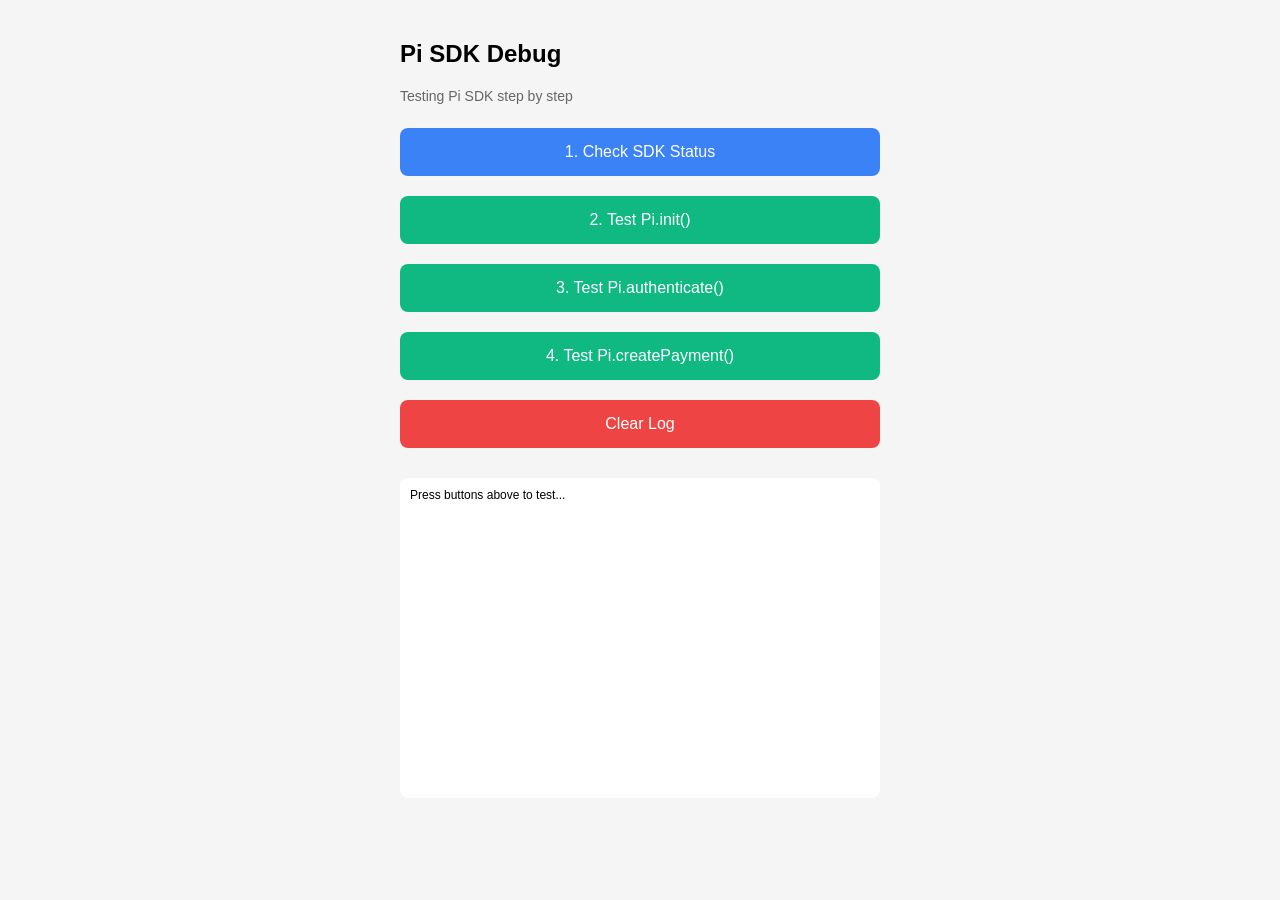
<file: pi-debug.html>
<!DOCTYPE html>
<html>
<head>
  <meta charset="UTF-8">
  <meta name="viewport" content="width=device-width, initial-scale=1.0">
  <title>Pi SDK Debug</title>
  <style>
    body { font-family: sans-serif; padding: 20px; max-width: 480px; margin: 0 auto; background: #f5f5f5; }
    button { width: 100%; padding: 15px; font-size: 16px; margin: 10px 0; border: none; border-radius: 8px; cursor: pointer; }
    .green { background: #10b981; color: white; }
    .blue { background: #3b82f6; color: white; }
    .red { background: #ef4444; color: white; }
    #log { background: white; padding: 10px; border-radius: 8px; margin-top: 20px; font-size: 12px; white-space: pre-wrap; word-break: break-all; min-height: 300px; }
    .step { padding: 8px; margin: 4px 0; border-radius: 4px; }
    .step.ok { background: #d1fae5; color: #065f46; }
    .step.err { background: #fee2e2; color: #991b1b; }
    .step.info { background: #dbeafe; color: #1e40af; }
  </style>
</head>
<body>
  <h2>Pi SDK Debug</h2>
  <p style="color:#666; font-size:14px;">Testing Pi SDK step by step</p>
  
  <button class="blue" onclick="checkSDK()">1. Check SDK Status</button>
  <button class="green" onclick="testInit()">2. Test Pi.init()</button>
  <button class="green" onclick="testAuth()">3. Test Pi.authenticate()</button>
  <button class="green" onclick="testPayment()">4. Test Pi.createPayment()</button>
  <button class="red" onclick="clearLog()">Clear Log</button>
  
  <div id="log">Press buttons above to test...

</div>

  <script src="https://sdk.minepi.com/pi-sdk.js"></script>
  <script>
    var logEl = document.getElementById('log');
    function log(msg, type) {
      var div = document.createElement('div');
      div.className = 'step ' + (type || 'info');
      div.textContent = new Date().toLocaleTimeString() + ': ' + msg;
      logEl.appendChild(div);
      logEl.scrollTop = logEl.scrollHeight;
    }
    function clearLog() {
      logEl.innerHTML = '';
    }

    function checkSDK() {
      clearLog();
      log('=== Checking SDK ===', 'info');
      
      if (typeof window === 'undefined') {
        log('ERROR: window undefined', 'err');
        return;
      }
      
      log('window exists: YES', 'ok');
      
      if (!window.Pi) {
        log('ERROR: window.Pi NOT FOUND', 'err');
        log('Are you in Pi Browser?', 'info');
        return;
      }
      
      log('window.Pi exists: YES', 'ok');
      log('Pi.init: ' + (typeof Pi.init === 'function' ? 'YES' : 'NO'), typeof Pi.init === 'function' ? 'ok' : 'err');
      log('Pi.authenticate: ' + (typeof Pi.authenticate === 'function' ? 'YES' : 'NO'), typeof Pi.authenticate === 'function' ? 'ok' : 'err');
      log('Pi.createPayment: ' + (typeof Pi.createPayment === 'function' ? 'YES' : 'NO'), typeof Pi.createPayment === 'function' ? 'ok' : 'err');
    }

    function testInit() {
      clearLog();
      log('=== Testing Pi.init() ===', 'info');
      
      if (!window.Pi) {
        log('ERROR: Pi SDK not loaded', 'err');
        return;
      }
      
      try {
        Pi.init({ version: "2.0", sandbox: true });
        log('Pi.init({version:"2.0", sandbox:true}) OK', 'ok');
      } catch(e) {
        log('Pi.init() ERROR: ' + e.message, 'err');
        // Try without sandbox
        try {
          Pi.init({ version: "2.0" });
          log('Pi.init({version:"2.0"}) OK (no sandbox)', 'ok');
        } catch(e2) {
          log('Pi.init() without sandbox ERROR: ' + e2.message, 'err');
        }
      }
    }

    function testAuth() {
      clearLog();
      log('=== Testing Pi.authenticate() ===', 'info');
      
      if (!window.Pi) {
        log('ERROR: Pi SDK not loaded', 'err');
        return;
      }
      
      try {
        Pi.init({ version: "2.0", sandbox: true });
      } catch(e) {}
      
      log('Calling Pi.authenticate...', 'info');
      
      var timeout = setTimeout(function() {
        log('TIMEOUT after 10s - no response', 'err');
      }, 10000);
      
      Pi.authenticate(['username', 'payments'], function(payment) {
        log('Incomplete payment callback: ' + JSON.stringify(payment), 'info');
      }).then(function(result) {
        clearTimeout(timeout);
        log('SUCCESS! User: ' + result.user.username, 'ok');
      }).catch(function(error) {
        clearTimeout(timeout);
        log('ERROR: ' + (error.message || JSON.stringify(error)), 'err');
      });
    }

    function testPayment() {
      clearLog();
      log('=== Testing Pi.createPayment() ===', 'info');
      
      if (!window.Pi) {
        log('ERROR: Pi SDK not loaded', 'err');
        return;
      }
      
      try {
        Pi.init({ version: "2.0", sandbox: true });
      } catch(e) {}
      
      log('Calling Pi.createPayment...', 'info');
      
      var timeout = setTimeout(function() {
        log('TIMEOUT after 10s - wallet may not have opened', 'err');
        log('Check:\n1. Are you in Pi Browser?\n2. Is app registered at develop.pinet.com?\n3. Is URL configured?', 'info');
      }, 10000);
      
      Pi.createPayment(
        {
          amount: 1.0,
          memo: "Test payment",
          metadata: { test: true }
        },
        {
          onReadyForServerApproval: function(paymentId) {
            log('onReadyForServerApproval: ' + paymentId, 'ok');
          },
          onReadyForServerCompletion: function(paymentId, txid) {
            log('onReadyForServerCompletion: ' + paymentId + ', txid: ' + txid, 'ok');
          },
          onCancel: function(paymentId) {
            clearTimeout(timeout);
            log('onCancel: ' + paymentId, 'err');
          },
          onError: function(error, payment) {
            clearTimeout(timeout);
            log('onError: ' + (error.message || error), 'err');
          }
        }
      );
      
      log('Pi.createPayment called - check if wallet opened', 'info');
    }
  </script>
</body>
</html>
</file>
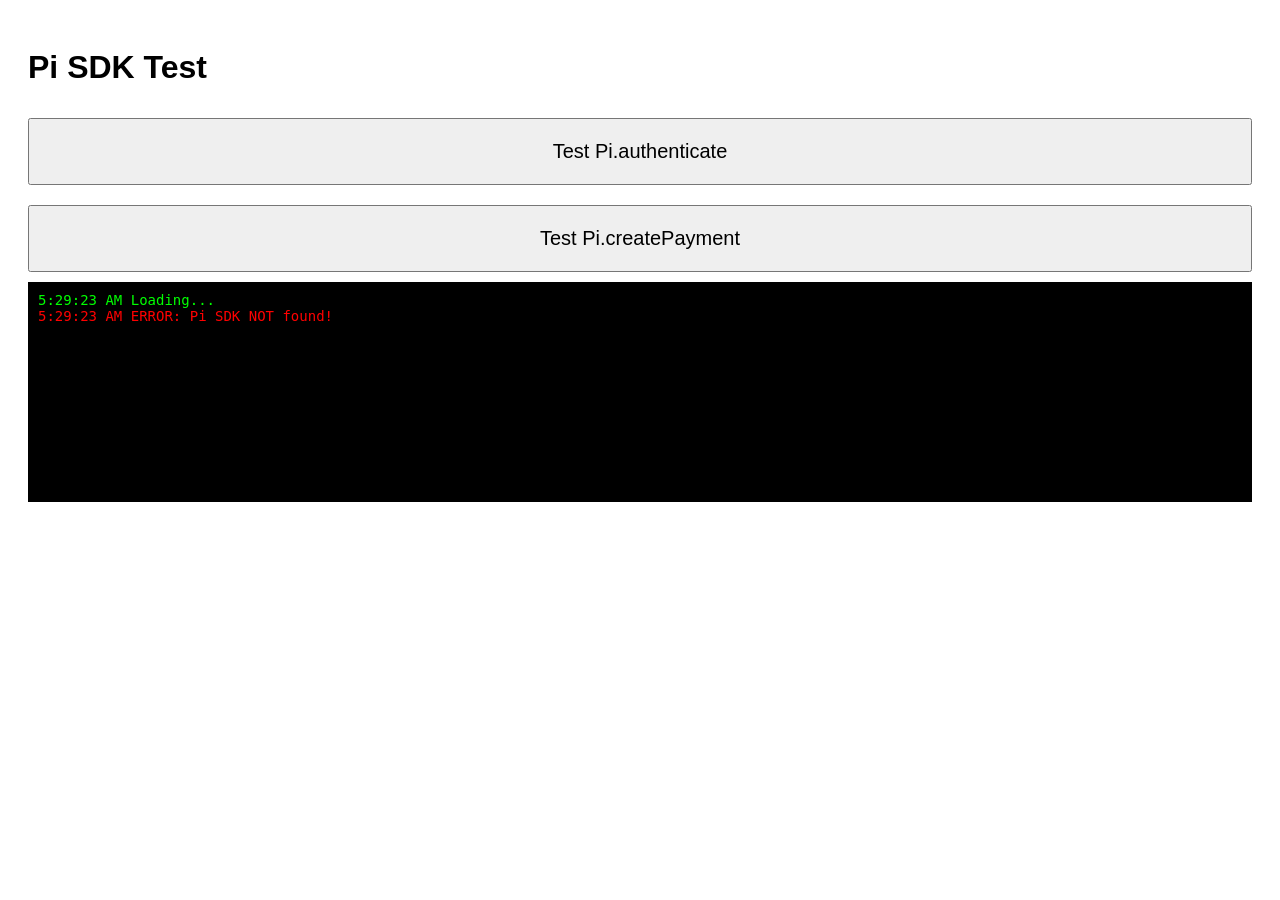
<file: pi-test.html>
<!DOCTYPE html>
<html>
<head>
    <meta charset="UTF-8">
    <meta name="viewport" content="width=device-width, initial-scale=1.0">
    <title>Pi SDK Test</title>
    <script src="https://sdk.minepi.com/pi-sdk.js"></script>
    <style>
        body { font-family: Arial; padding: 20px; }
        button { width: 100%; padding: 20px; font-size: 20px; margin: 10px 0; }
        #log { background: #000; color: #0f0; padding: 10px; font-family: monospace; font-size: 14px; min-height: 200px; }
        .err { color: #f00; }
    </style>
</head>
<body>
    <h1>Pi SDK Test</h1>
    <button onclick="testAuth()">Test Pi.authenticate</button>
    <button onclick="testPayment()">Test Pi.createPayment</button>
    <div id="log"></div>
    <script>
        function log(msg, isErr) {
            const d = document.getElementById('log');
            const line = document.createElement('div');
            line.textContent = new Date().toLocaleTimeString() + ' ' + msg;
            if (isErr) line.className = 'err';
            d.appendChild(line);
            d.scrollTop = d.scrollHeight;
        }

        log('Loading...');
        if (typeof Pi === 'undefined') {
            log('ERROR: Pi SDK NOT found!', true);
        } else {
            log('Pi SDK found');
            try {
                Pi.init({ version: "2.0" });
                log('Pi.init() OK');
            } catch (e) {
                log('Pi.init() ERROR: ' + e.message, true);
            }
        }

        function testAuth() {
            log('--- Testing authenticate ---');
            if (!Pi || !Pi.authenticate) {
                log('Pi.authenticate not available', true);
                return;
            }
            Pi.authenticate(['username','payments'], function(p) {
                log('Incomplete payment: ' + JSON.stringify(p));
            }).then(function(auth) {
                log('SUCCESS: ' + auth.user.username);
            }).catch(function(e) {
                log('ERROR: ' + e.message, true);
            });
        }

        function testPayment() {
            log('--- Testing createPayment ---');
            if (!Pi || !Pi.createPayment) {
                log('Pi.createPayment not available', true);
                return;
            }
            Pi.createPayment({
                amount: 1.0,
                memo: "Test",
                metadata: {}
            }, {
                onReadyForServerApproval: function(id) { log('Approve: ' + id); },
                onReadyForServerCompletion: function(id, txid) { log('Complete: ' + id + ' tx=' + txid); },
                onCancel: function(id) { log('Cancel: ' + id); },
                onError: function(id, err) { log('Error: ' + id + ' ' + err.message, true); }
            });
        }
    </script>
</body>
</html>
</file>
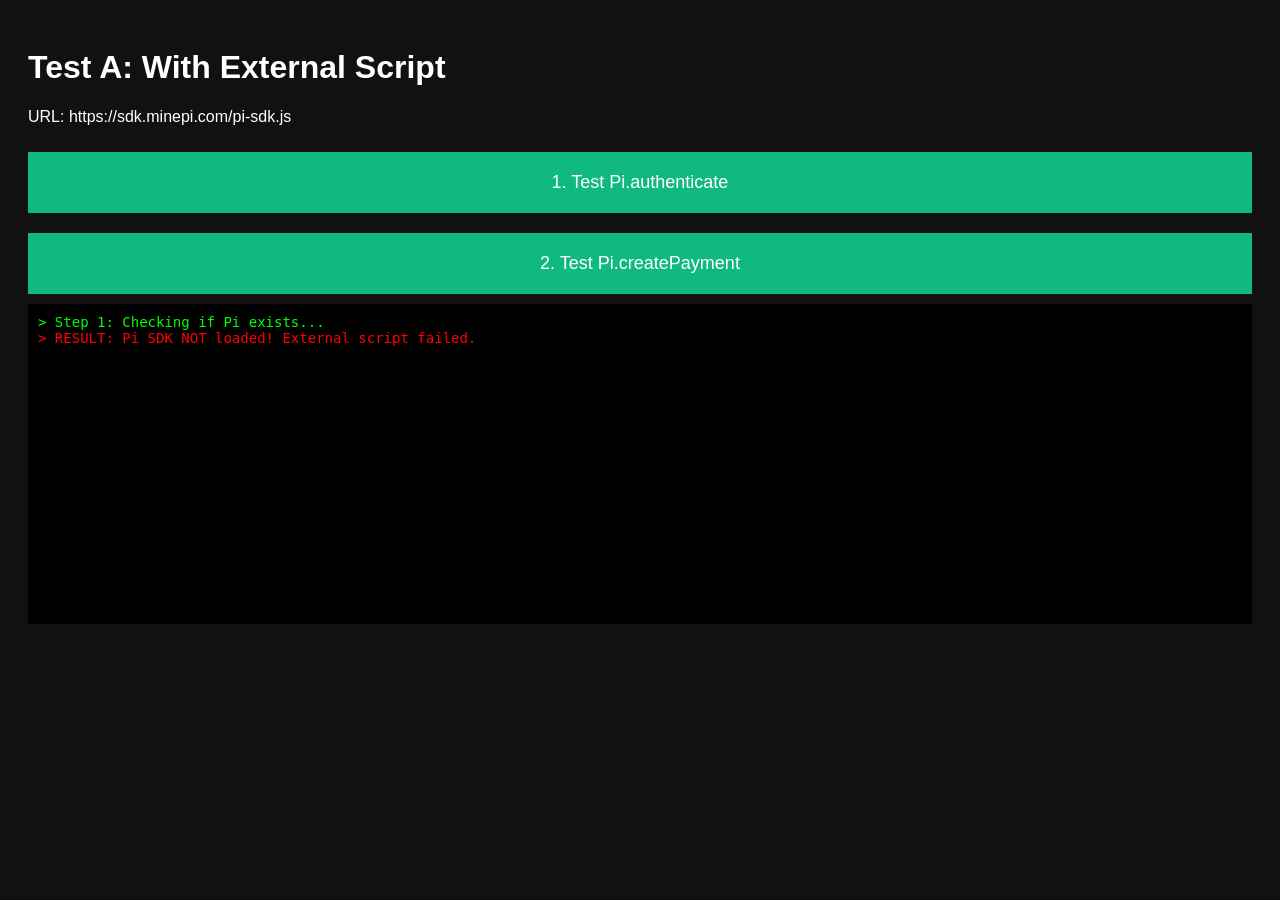
<file: test-A-with-script.html>
<!DOCTYPE html>
<html>
<head>
    <meta charset="UTF-8">
    <meta name="viewport" content="width=device-width, initial-scale=1.0">
    <title>Test A: External SDK Script</title>
    <script src="https://sdk.minepi.com/pi-sdk.js"></script>
    <style>
        body { font-family: Arial; padding: 20px; background: #111; color: #fff; }
        button { width: 100%; padding: 20px; font-size: 18px; margin: 10px 0; background: #10b981; color: #fff; border: none; }
        #log { background: #000; color: #0f0; padding: 10px; font-family: monospace; font-size: 14px; min-height: 300px; white-space: pre-wrap; }
        .err { color: #f00; }
    </style>
</head>
<body>
    <h1>Test A: With External Script</h1>
    <p>URL: https://sdk.minepi.com/pi-sdk.js</p>
    <button onclick="testAuth()">1. Test Pi.authenticate</button>
    <button onclick="testPayment()">2. Test Pi.createPayment</button>
    <div id="log"></div>
    <script>
        function log(msg, isErr) {
            const d = document.getElementById('log');
            const line = document.createElement('div');
            line.textContent = '> ' + msg;
            line.className = isErr ? 'err' : '';
            d.appendChild(line);
            d.scrollTop = d.scrollHeight;
        }

        log('Step 1: Checking if Pi exists...');
        if (typeof Pi === 'undefined') {
            log('RESULT: Pi SDK NOT loaded! External script failed.', true);
        } else {
            log('OK: Pi object found');
            try {
                Pi.init({ version: "2.0" });
                log('OK: Pi.init() success');
            } catch (e) {
                log('ERROR: Pi.init() failed: ' + e.message, true);
            }
        }

        function testAuth() {
            log('--- Testing authenticate ---');
            if (!Pi || !Pi.authenticate) {
                log('ERROR: Pi.authenticate missing', true);
                return;
            }
            Pi.authenticate(['username','payments'], function(p) {
                log('Callback: incomplete payment found');
            }).then(function(auth) {
                log('SUCCESS! User: ' + auth.user.username);
            }).catch(function(e) {
                log('ERROR: ' + e.message, true);
            });
        }

        function testPayment() {
            log('--- Testing createPayment ---');
            if (!Pi || !Pi.createPayment) {
                log('ERROR: Pi.createPayment missing', true);
                return;
            }
            log('Opening wallet...');
            Pi.createPayment({
                amount: 1.0,
                memo: "Test A",
                metadata: { test: true }
            }, {
                onReadyForServerApproval: function(id) { log('Event: onReadyForServerApproval, id=' + id); },
                onReadyForServerCompletion: function(id, txid) { log('Event: onReadyForServerCompletion, id=' + id); },
                onCancel: function(id) { log('Event: onCancel, id=' + id); },
                onError: function(id, err) { log('Event: onError: ' + err.message, true); }
            });
        }
    </script>
</body>
</html>
</file>
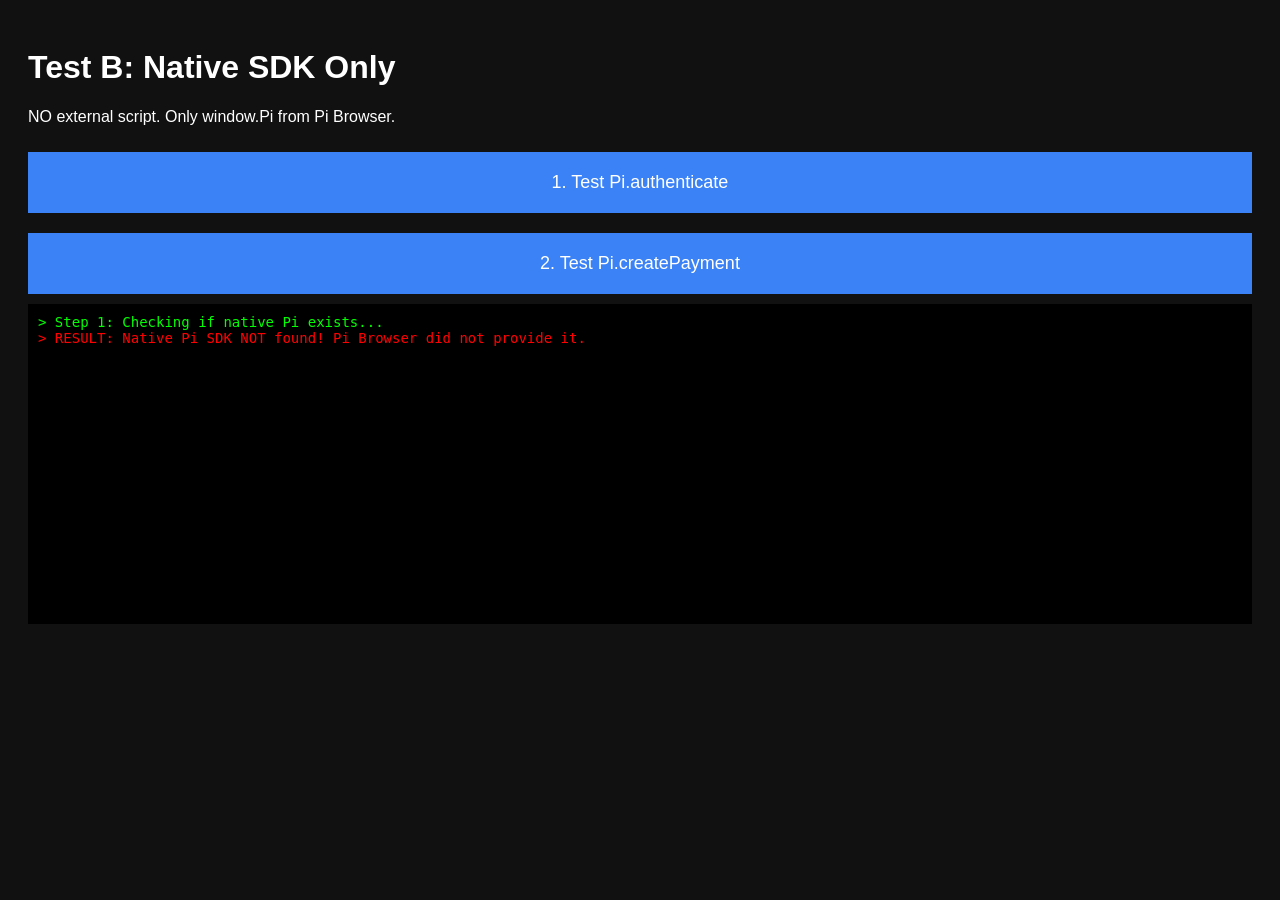
<file: test-B-native.html>
<!DOCTYPE html>
<html>
<head>
    <meta charset="UTF-8">
    <meta name="viewport" content="width=device-width, initial-scale=1.0">
    <title>Test B: Native SDK Only</title>
    <style>
        body { font-family: Arial; padding: 20px; background: #111; color: #fff; }
        button { width: 100%; padding: 20px; font-size: 18px; margin: 10px 0; background: #3b82f6; color: #fff; border: none; }
        #log { background: #000; color: #0f0; padding: 10px; font-family: monospace; font-size: 14px; min-height: 300px; white-space: pre-wrap; }
        .err { color: #f00; }
    </style>
</head>
<body>
    <h1>Test B: Native SDK Only</h1>
    <p>NO external script. Only window.Pi from Pi Browser.</p>
    <button onclick="testAuth()">1. Test Pi.authenticate</button>
    <button onclick="testPayment()">2. Test Pi.createPayment</button>
    <div id="log"></div>
    <script>
        function log(msg, isErr) {
            const d = document.getElementById('log');
            const line = document.createElement('div');
            line.textContent = '> ' + msg;
            line.className = isErr ? 'err' : '';
            d.appendChild(line);
            d.scrollTop = d.scrollHeight;
        }

        log('Step 1: Checking if native Pi exists...');
        if (typeof Pi === 'undefined') {
            log('RESULT: Native Pi SDK NOT found! Pi Browser did not provide it.', true);
        } else {
            log('OK: Native Pi object found');
            try {
                Pi.init({ version: "2.0" });
                log('OK: Pi.init() success');
            } catch (e) {
                log('ERROR: Pi.init() failed: ' + e.message, true);
            }
        }

        function testAuth() {
            log('--- Testing authenticate ---');
            if (!Pi || !Pi.authenticate) {
                log('ERROR: Pi.authenticate missing', true);
                return;
            }
            Pi.authenticate(['username','payments'], function(p) {
                log('Callback: incomplete payment found');
            }).then(function(auth) {
                log('SUCCESS! User: ' + auth.user.username);
            }).catch(function(e) {
                log('ERROR: ' + e.message, true);
            });
        }

        function testPayment() {
            log('--- Testing createPayment ---');
            if (!Pi || !Pi.createPayment) {
                log('ERROR: Pi.createPayment missing', true);
                return;
            }
            log('Opening wallet...');
            Pi.createPayment({
                amount: 1.0,
                memo: "Test B",
                metadata: { test: true }
            }, {
                onReadyForServerApproval: function(id) { log('Event: onReadyForServerApproval, id=' + id); },
                onReadyForServerCompletion: function(id, txid) { log('Event: onReadyForServerCompletion, id=' + id); },
                onCancel: function(id) { log('Event: onCancel, id=' + id); },
                onError: function(id, err) { log('Event: onError: ' + err.message, true); }
            });
        }
    </script>
</body>
</html>
</file>
